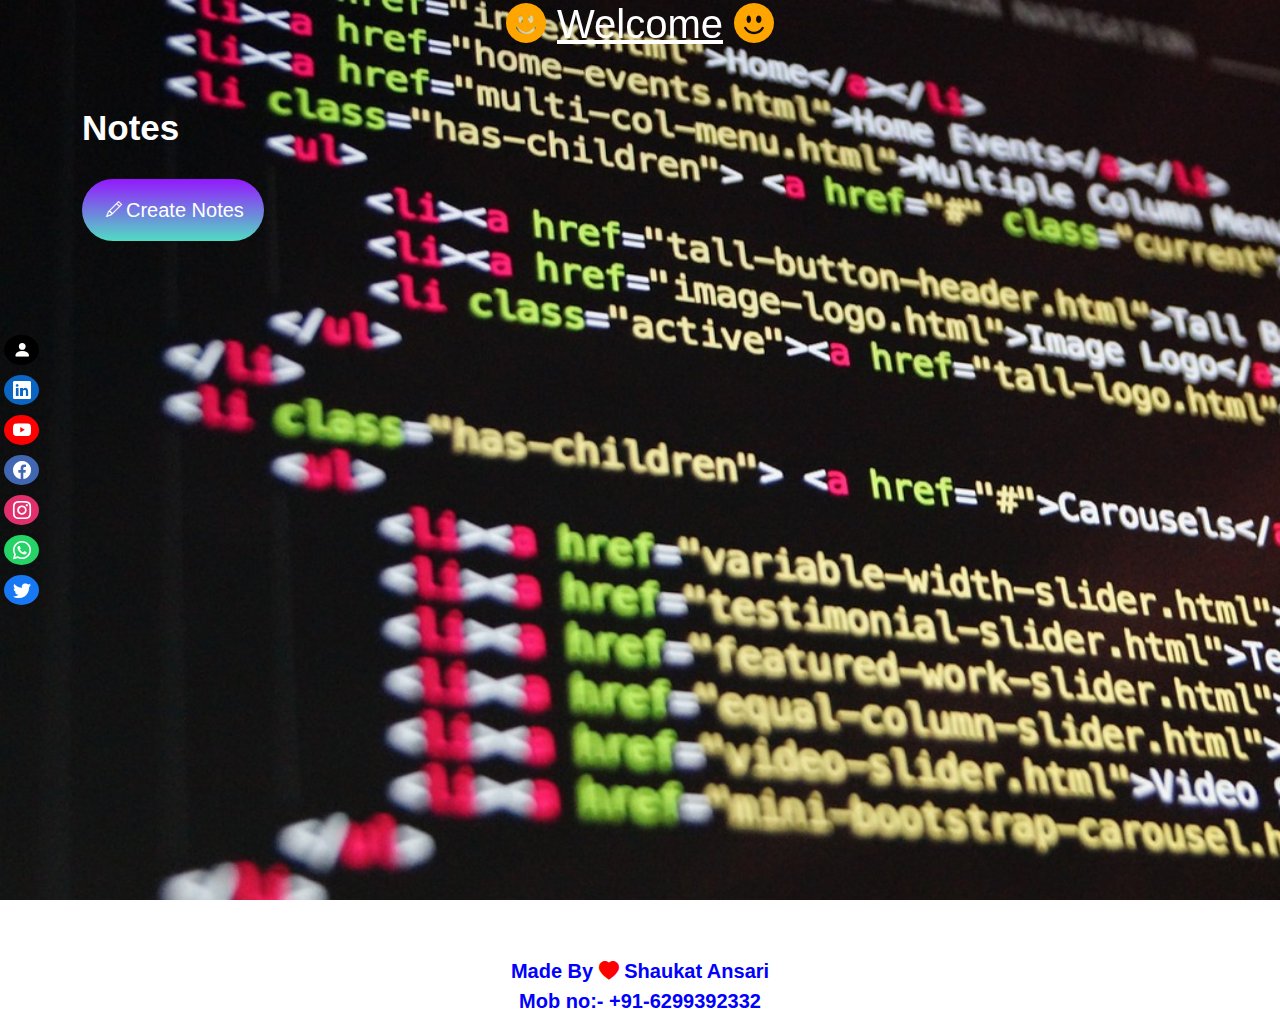
<file: index.html>
<!DOCTYPE html>
<html lang="en">
<head>
    <meta charset="UTF-8">
    <meta name="viewport" content="width=device-width, initial-scale=1.0">
    <title>Notes</title>
    <link rel="stylesheet" href="style.css">
    <link href="https://cdn.jsdelivr.net/npm/bootstrap@5.3.3/dist/css/bootstrap.min.css" rel="stylesheet" integrity="sha384-QWTKZyjpPEjISv5WaRU9OFeRpok6YctnYmDr5pNlyT2bRjXh0JMhjY6hW+ALEwIH" crossorigin="anonymous">
<script src="https://cdn.jsdelivr.net/npm/bootstrap@5.3.3/dist/js/bootstrap.bundle.min.js" integrity="sha384-YvpcrYf0tY3lHB60NNkmXc5s9fDVZLESaAA55NDzOxhy9GkcIdslK1eN7N6jIeHz" crossorigin="anonymous"></script>
<link rel="stylesheet" href="https://cdn.jsdelivr.net/npm/bootstrap-icons@1.11.3/font/bootstrap-icons.min.css">
</head>
<body><div container-fluid>
    <div><h1 id="hd1"><span style="color:orange;" class="bi bi-emoji-smile-fill"></span> <u >Welcome</u> <span style="color:orange; " class="bi bi-emoji-smile-fill"></span></h1></div>
    <ul>
        <li><a href="https://www.shaukat.rf.gd/?i=1"><span>profile</span><span class="bi bi-person-fill"></span></a></li>
        <li><a href="https://www.linkedin.com/in/shaukat-ansari-3a26a726a/"><span>Linkedin</span><span class="bi bi-linkedin"></span></a></li>
        <li><a href="https://www.youtube.com/@unique_video_s"><span>youtube</span><span class="bi bi-youtube"></span></a></li>
        <li><a href="https://www.facebook.com/profile.php?id=100025242042799"><span>facebook</span><span class="bi bi-facebook"></span></a></li>
        <li><a href="https://www.instagram.com/shaukat_official_/"><span>instagram</span><span class="bi bi-instagram"></span></a></li>
        <li><a href="https://wa.me/qr/WN62TEB6Y5AJN1"><span>whatsapp</span><span class="bi bi-whatsapp"></span></a></li>
        <li><a href="https://twitter.com/raunak_s_a"><span>Twitter</span><span class="bi bi-twitter"></span></a></li>
    </ul>
        
    <div class="container">
        <h1>Notes</h1>
        <button class="btn"><span style="color: #fff; padding: 3px;" class="bi bi-pencil btn"></span>Create Notes</button>
        <div class="notes-container">
        </div>
    </div>
        
    <script src="script.js"></script>
    <footer>
        <p id="pr">Made By <span class="bi bi-heart-fill" style="color:red;"></span> Shaukat Ansari <br>Mob no:- +91-6299392332</p>
    </footer>
</div>
</body>
</html>
</file>
<file: style.css>
*{
    margin: 0;
    padding: 0;
    font-family: 'poppins',sans-serif;
    box-sizing: border-box;
    /* background:linear-gradient(135deg,#cf9aff,#95c0ff); */
    
}
body{
    background-image: url(./images/pic1.jpg);
    background-attachment: fixed;
    background-repeat: no-repeat;
    background-size: cover;
}
#hd1{
    text-align: center;
    color:#fff;
    position: sticky;
    top: 70px;
    left: 70px;

    
}

.container{
    width: 100%;
    min-height: 100vh;
    color: #fff;
    padding-top: 4%;
    padding-left: 10%;

}
.container h1{
    display: flex;
    align-items: center;
    font-size: 35px;
    font-weight: 600;
}
.container h1 img{
    width: 40px;
}
.container button{
    display: flex;
    align-items: center;
    background:linear-gradient(#9418fd,#51dcc3);
    color: #fff;
    font-size: 20px;
    outline:0 ;
    border: 0;
    border-radius: 40px;
    padding: 15px 20px;
    margin: 30px 0px 20px;
    cursor: pointer;

}
.input-box{
    position: relative;
    /* left: 80px; */
    width: 100%;
    max-width: 500px;
    min-height: 150px;
    background: #fff;
    color: #333;
    padding: 20px;
    margin: 20px 0;
    outline: none;
    border-radius: 5px;
}
.input-box img{
    width: 40px;
    position: absolute;
    bottom: 15px;
    right: 15px;
    cursor: pointer;
}
#prf{
    display: flex;
    justify-content: center;
    align-items: center;
    font-size: 26px;
    text-decoration: none;
}
/* for list */
ul{
    
    list-style-type: none;
    margin-top: 100%;
    margin-bottom: 0;
    /* position: absolute; */
    position: fixed;
    top: 325px;
    left: -30px;
    z-index: 1080;
}
ul li{
    margin: 10px 0;
}
ul li a{
    text-decoration: none;
    color: #fff;
    height: 30px;
    line-height: 10px;
    display: flex;
}
/* icons */
ul li a span:nth-child(2){
    background:#1877f2 ;
    width: 35px;
    height: 100%;
    border-radius: 50%;
    display: grid;
    place-items:center;
    font-size: 18px;
}
/* icons name  */
ul li a span:nth-child(1){
    width: 0;
    height: 100%;
    background: #1877f2;
    font-size: 18px;
    font-weight: 500;
    text-transform:uppercase;
    padding-top: 10px;
    padding-left:0;
    letter-spacing: 1px;
    overflow: hidden;
    margin-right: 2px;
    border-radius: 0 40px 40px 0;
    transition: 0.3s ease-in;
}
ul li a:hover span:nth-child(1){
    width: 130px;
    padding-left: 10px;

} 
/* color for icon name */
ul li:nth-child(1) a span:nth-child(1),
ul li:nth-child(1) a span:nth-child(2){
    background: #000;
}
ul li:nth-child(2) a span:nth-child(1),
ul li:nth-child(2) a span:nth-child(2){
    background:#0a66c2;
}
ul li:nth-child(3) a span:nth-child(1),
ul li:nth-child(3) a span:nth-child(2){
    background:#FF0000;
}
ul li:nth-child(4) a span:nth-child(1),
ul li:nth-child(4) a span:nth-child(2){
    background: #4267B2;
}
ul li:nth-child(5) a span:nth-child(1),
ul li:nth-child(5) a span:nth-child(2){
    background:#E1306C;
}
ul li:nth-child(6) a span:nth-child(1),
ul li:nth-child(6) a span:nth-child(2){
    background:#25D366;
}
#pr{
    text-align: center;
    font-size: 20px;
    font-weight: 600;
    color:blue;
}
</file>
<file: notes/style.css>
*{
    margin: 0;
    padding: 0;
    font-family: 'poppins',sans-serif;
    box-sizing: border-box;
    /* background:linear-gradient(135deg,#cf9aff,#95c0ff); */
    
}
body{
    background-image: url(./images/pic1.jpg);
    background-attachment: fixed;
    background-repeat: no-repeat;
    background-size: cover;
}
#hd1{
    text-align: center;
    color:#fff;
    position: sticky;
    top: 70px;
    left: 70px;

    
}

.container{
    width: 100%;
    min-height: 100vh;
    color: #fff;
    padding-top: 4%;
    padding-left: 10%;

}
.container h1{
    display: flex;
    align-items: center;
    font-size: 35px;
    font-weight: 600;
}
.container h1 img{
    width: 40px;
}
.container button{
    display: flex;
    align-items: center;
    background:linear-gradient(#9418fd,#51dcc3);
    color: #fff;
    font-size: 20px;
    outline:0 ;
    border: 0;
    border-radius: 40px;
    padding: 15px 20px;
    margin: 30px 0px 20px;
    cursor: pointer;

}
.input-box{
    position: relative;
    /* left: 80px; */
    width: 100%;
    max-width: 500px;
    min-height: 150px;
    background: #fff;
    color: #333;
    padding: 20px;
    margin: 20px 0;
    outline: none;
    border-radius: 5px;
}
.input-box img{
    width: 40px;
    position: absolute;
    bottom: 15px;
    right: 15px;
    cursor: pointer;
}
#prf{
    display: flex;
    justify-content: center;
    align-items: center;
    font-size: 26px;
    text-decoration: none;
}
/* for list */
ul{
    
    list-style-type: none;
    margin-top: 100%;
    margin-bottom: 0;
    /* position: absolute; */
    position: fixed;
    top: 325px;
    left: -30px;
    z-index: 1080;
}
ul li{
    margin: 10px 0;
}
ul li a{
    text-decoration: none;
    color: #fff;
    height: 30px;
    line-height: 10px;
    display: flex;
}
/* icons */
ul li a span:nth-child(2){
    background:#1877f2 ;
    width: 35px;
    height: 100%;
    border-radius: 50%;
    display: grid;
    place-items:center;
    font-size: 18px;
}
/* icons name  */
ul li a span:nth-child(1){
    width: 0;
    height: 100%;
    background: #1877f2;
    font-size: 18px;
    font-weight: 500;
    text-transform:uppercase;
    padding-top: 10px;
    padding-left:0;
    letter-spacing: 1px;
    overflow: hidden;
    margin-right: 2px;
    border-radius: 0 40px 40px 0;
    transition: 0.3s ease-in;
}
ul li a:hover span:nth-child(1){
    width: 130px;
    padding-left: 10px;

} 
/* color for icon name */
ul li:nth-child(1) a span:nth-child(1),
ul li:nth-child(1) a span:nth-child(2){
    background: #000;
}
ul li:nth-child(2) a span:nth-child(1),
ul li:nth-child(2) a span:nth-child(2){
    background:#0a66c2;
}
ul li:nth-child(3) a span:nth-child(1),
ul li:nth-child(3) a span:nth-child(2){
    background:#FF0000;
}
ul li:nth-child(4) a span:nth-child(1),
ul li:nth-child(4) a span:nth-child(2){
    background: #4267B2;
}
ul li:nth-child(5) a span:nth-child(1),
ul li:nth-child(5) a span:nth-child(2){
    background:#E1306C;
}
ul li:nth-child(6) a span:nth-child(1),
ul li:nth-child(6) a span:nth-child(2){
    background:#25D366;
}
#pr{
    text-align: center;
    font-size: 20px;
    font-weight: 600;
    color:blue;
}
</file>
